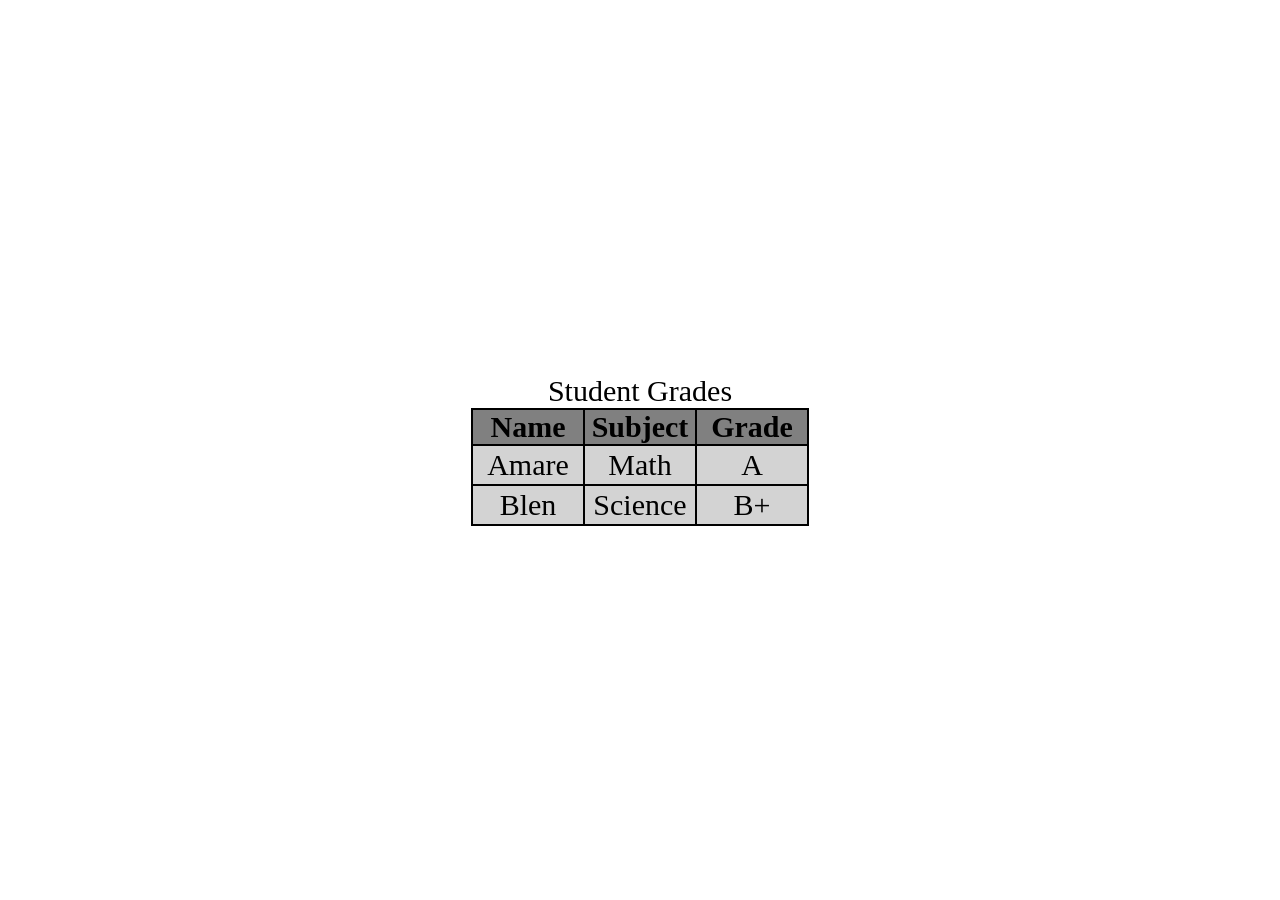
<file: mask/project 1/index.html>
<!DOCTYPE html>
<html lang="en">

<head>
    <meta charset="UTF-8">
    <meta name="viewport" content="width=device-width, initial-scale=1.0">
    <title>Mask Day One</title>
    <link rel="stylesheet" href="styles.css">
</head>

<body>
    <div class="box" style="overflow-x: auto;">
        <table>
            <caption>Student Grades</caption>
            <tr>
              <th>Name</th>
              <th>Subject</th>
              <th>Grade</th>
            </tr>
            <tr>
              <td>Amare</td>
              <td>Math</td>
              <td>A</td>
            </tr>
            <tr>
              <td>Blen</td>
              <td>Science</td>
              <td>B+</td>
            </tr>
          </table>
          
    </div>
</body>

</html>
</file>
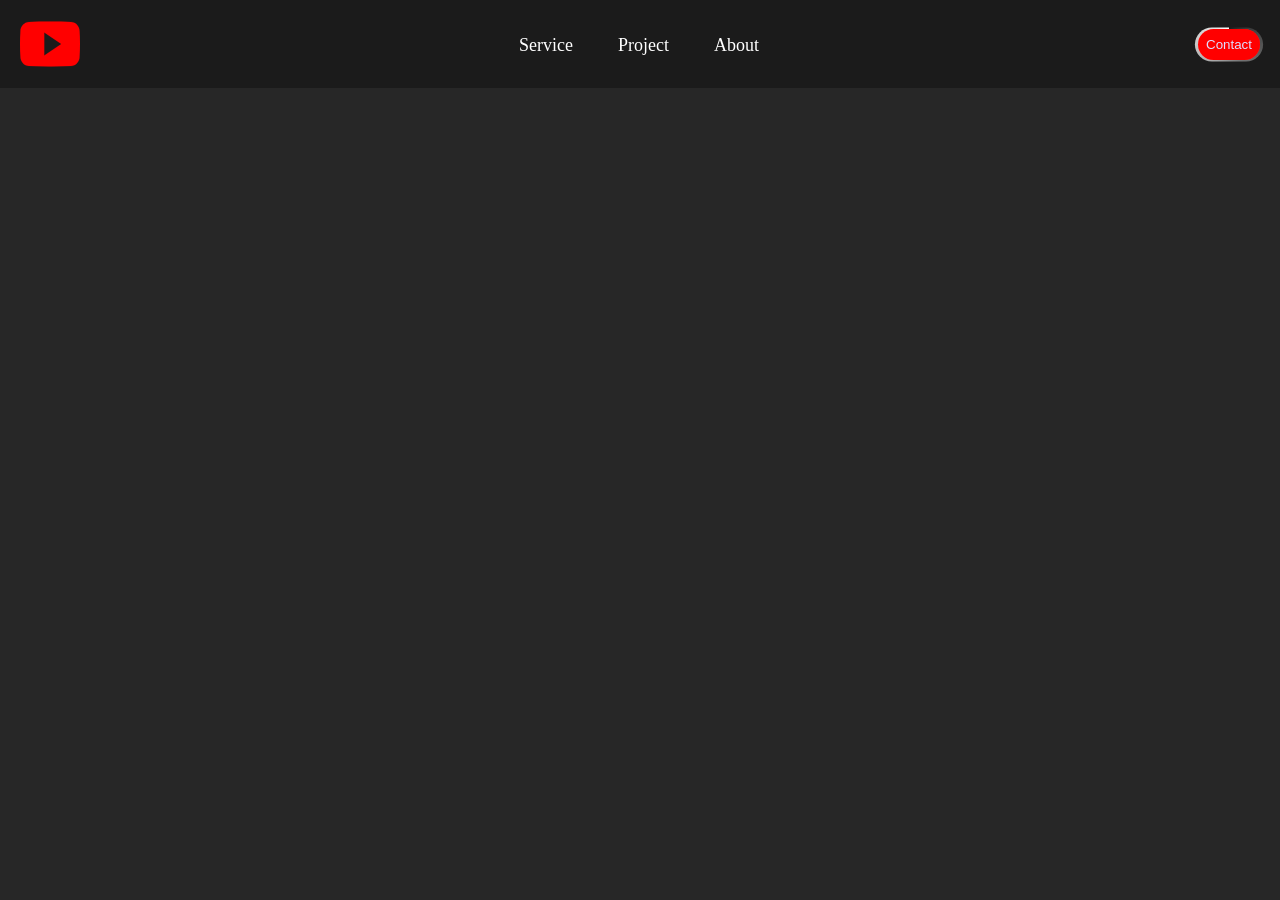
<file: navigation/project 1/index.html>
<!DOCTYPE html>
<html lang="en">
  <head>
    <meta charset="UTF-8" />
    <meta name="viewport" content="width=device-width, initial-scale=1.0" />
    <title>Document</title>
    <link rel="stylesheet" href="style.css" />
  </head>
  <body>
    <header>
      <img
        src="images/logo-youtube-svgrepo-com (1).svg "
        alt="logo"
        class="logo"
      />
      <ul>
        <li><a href="#">Service</a></li>
        <li><a href="#">Project</a></li>
        <li><a href="#">About</a></li>
      </ul>
      <button>Contact</button>
    </header>
  </body>
</html>
</file>
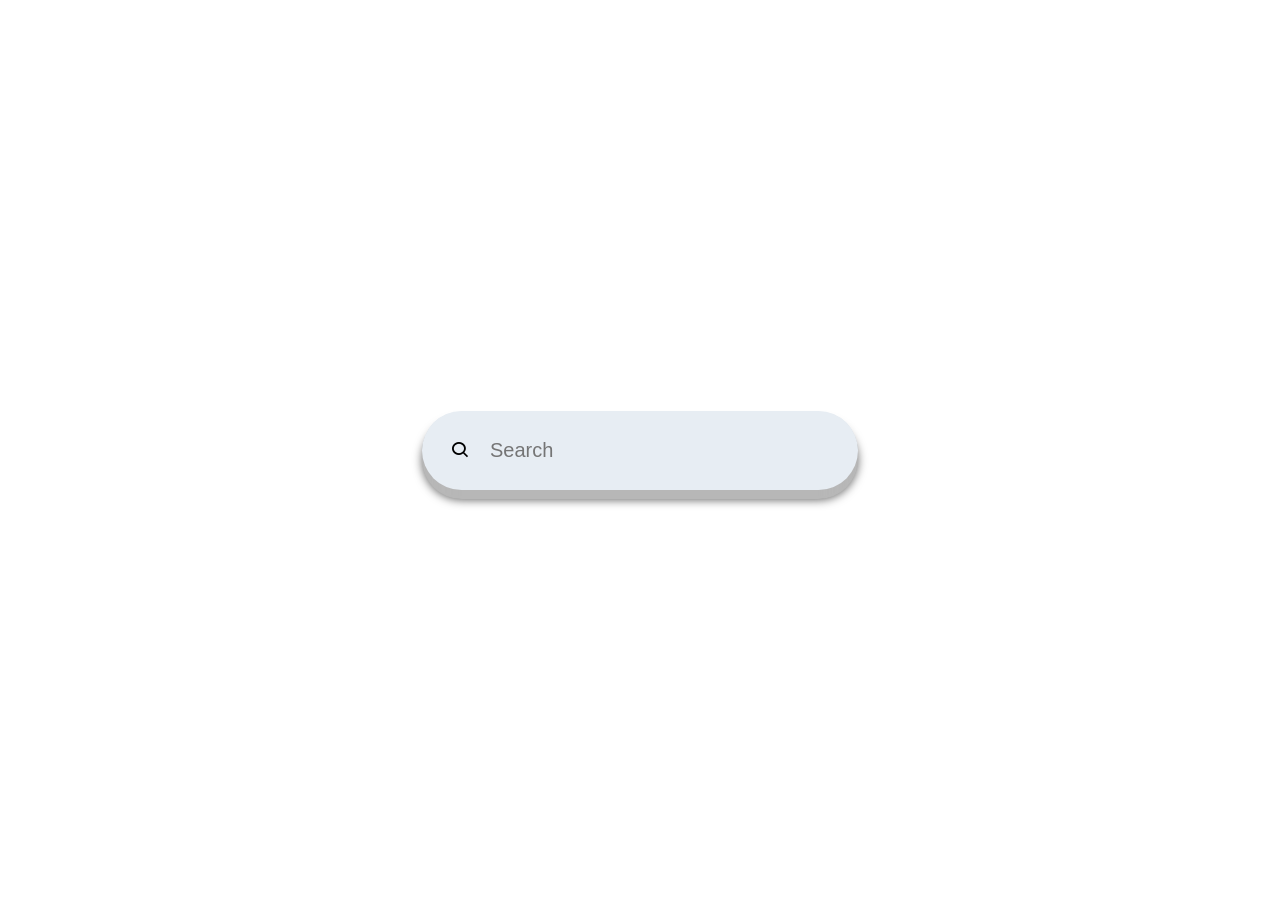
<file: search bar/project 1/index.html>
<!DOCTYPE html>
<html lang="en">

<head>
    <meta charset="UTF-8" />
    <meta name="viewport" content="width=device-width, initial-scale=1.0" />
    <title>Document</title>
    <link rel="stylesheet" href="style.css" />
    <link href='https://unpkg.com/boxicons@2.1.4/css/boxicons.min.css' rel='stylesheet'>
</head>

<body>
    <div class="main">
        <div class="search-bar">
            <i class='bx bx-search'></i>
            <input type="search" placeholder="Search" class="inp-search" />
        </div>
    </div>
</body>

</html>
</file>
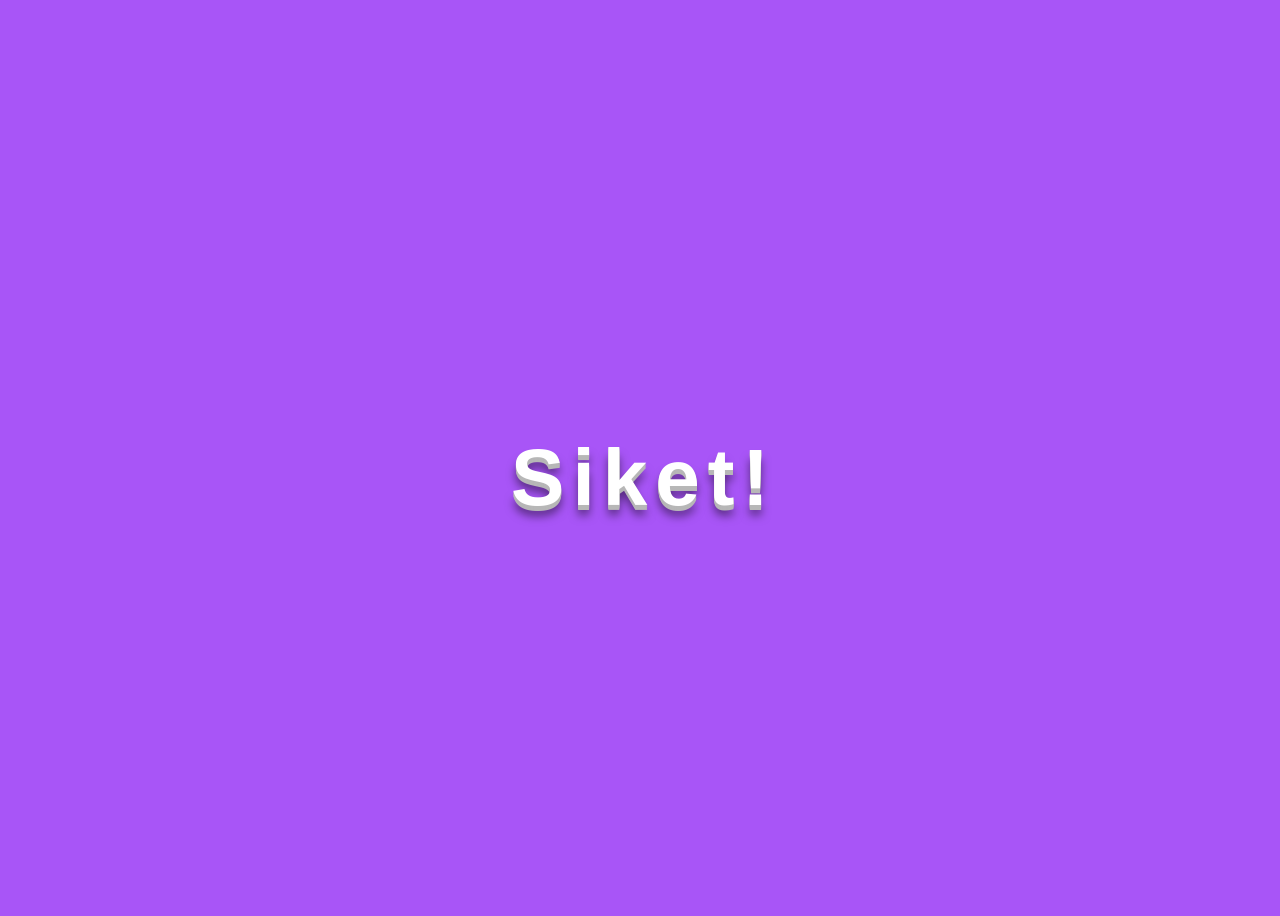
<file: bouncing/text bouncing/project 1/index.html>
<!DOCTYPE html>
<html lang="en">
  <head>
    <meta charset="UTF-8" />
    <meta name="viewport" content="width=device-width, initial-scale=1.0" />
    <title>Document</title>
    <link rel="stylesheet" href="style.css" />
  </head>

  <body>
    <h1>
      <span>S</span>
      <span>i</span>
      <span>k</span>
      <span>e</span>
      <span>t</span>
      <span>!</span>
    </h1>
  </body>
</html>
</file>
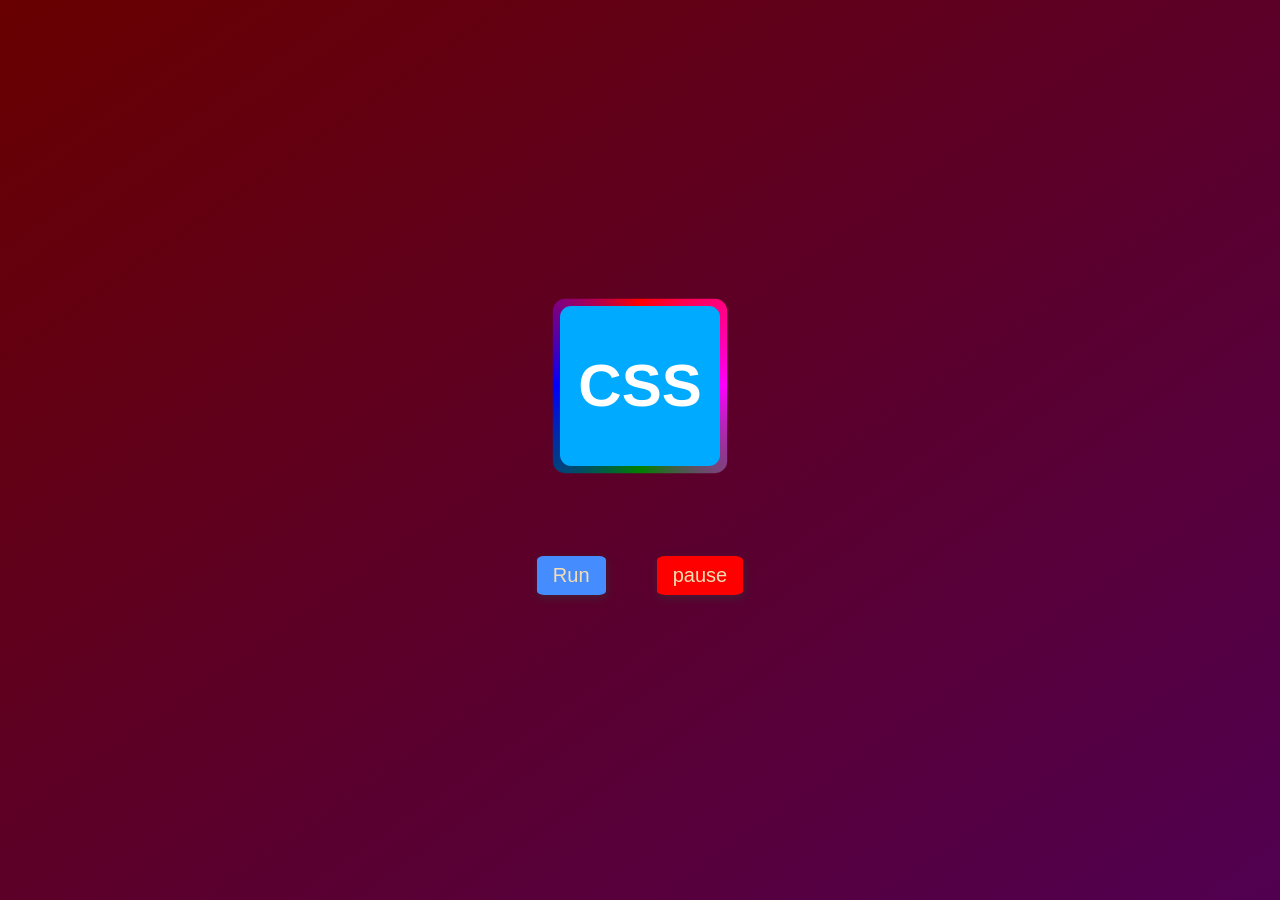
<file: Keyframes/border animation/project 1/index.html>
<!DOCTYPE html>
<html lang="en">

<head>
    <meta charset="UTF-8" />
    <meta name="viewport" content="width=device-width, initial-scale=1.0" />
    <title>Document</title>
    <link rel="stylesheet" href="style.css">
</head>

<body>
    <div class="main">
        <div class="box">
            <h2>CSS</h2>
        </div>
        <div class="buttons">
            <button class="btn btn1">Run</button>
            <button class="btn btn2">pause</button>
        </div>
    </div>
</body>
<script src="https://code.jquery.com/jquery-3.7.1.min.js"></script>
<script src="script.js"></script>

</html>
</file>
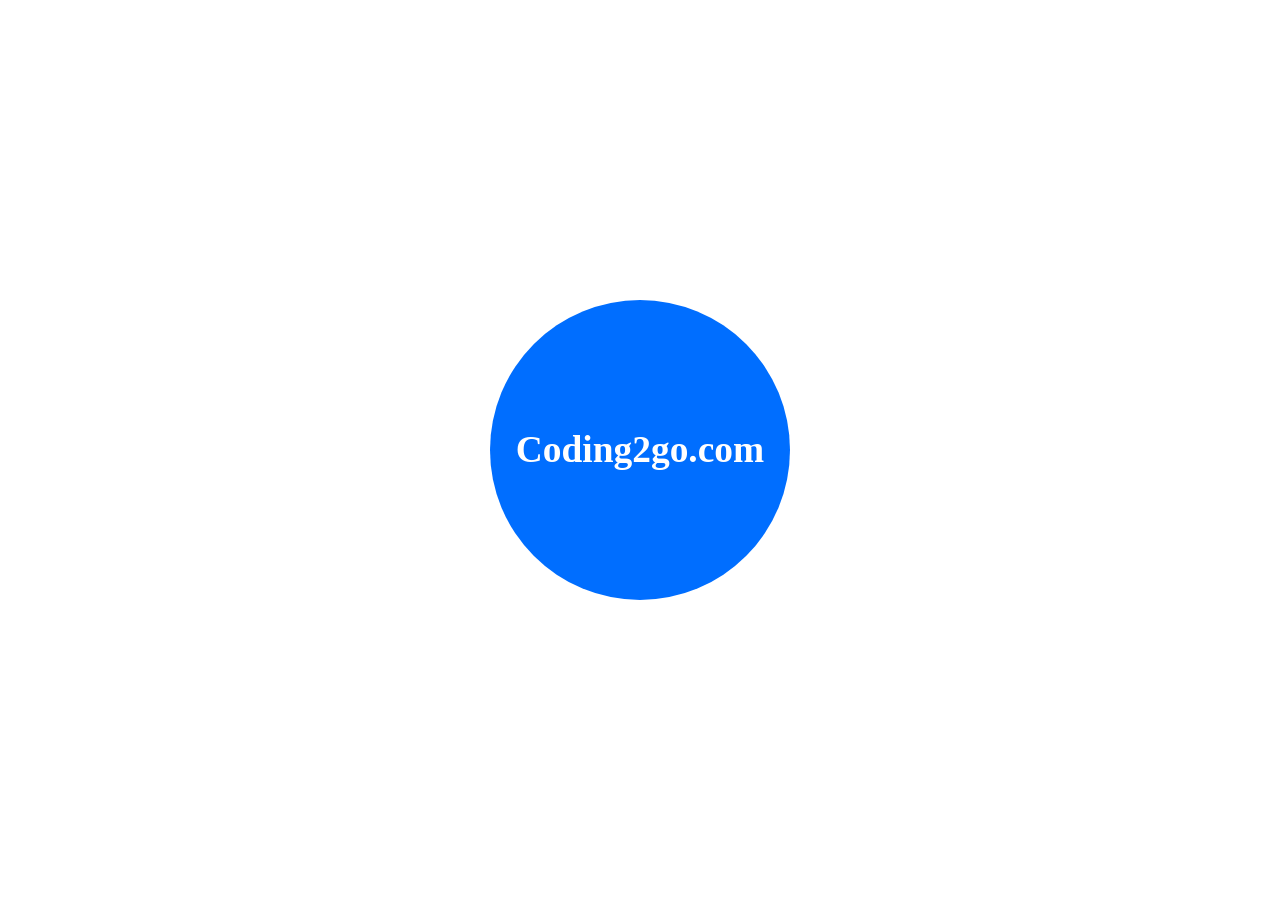
<file: Keyframes/practice animation/project 1/index.html>
<!DOCTYPE html>
<html lang="en">
<head>
    <meta charset="UTF-8">
    <meta name="viewport" content="width=device-width, initial-scale=1.0">
    <title>Keyframes</title>
    <link rel="stylesheet" href="style.css">
</head>
<body>
    <div class="box">
        <h3>Coding2go.com</h3>
    </div>
</body>
</html>
</file>
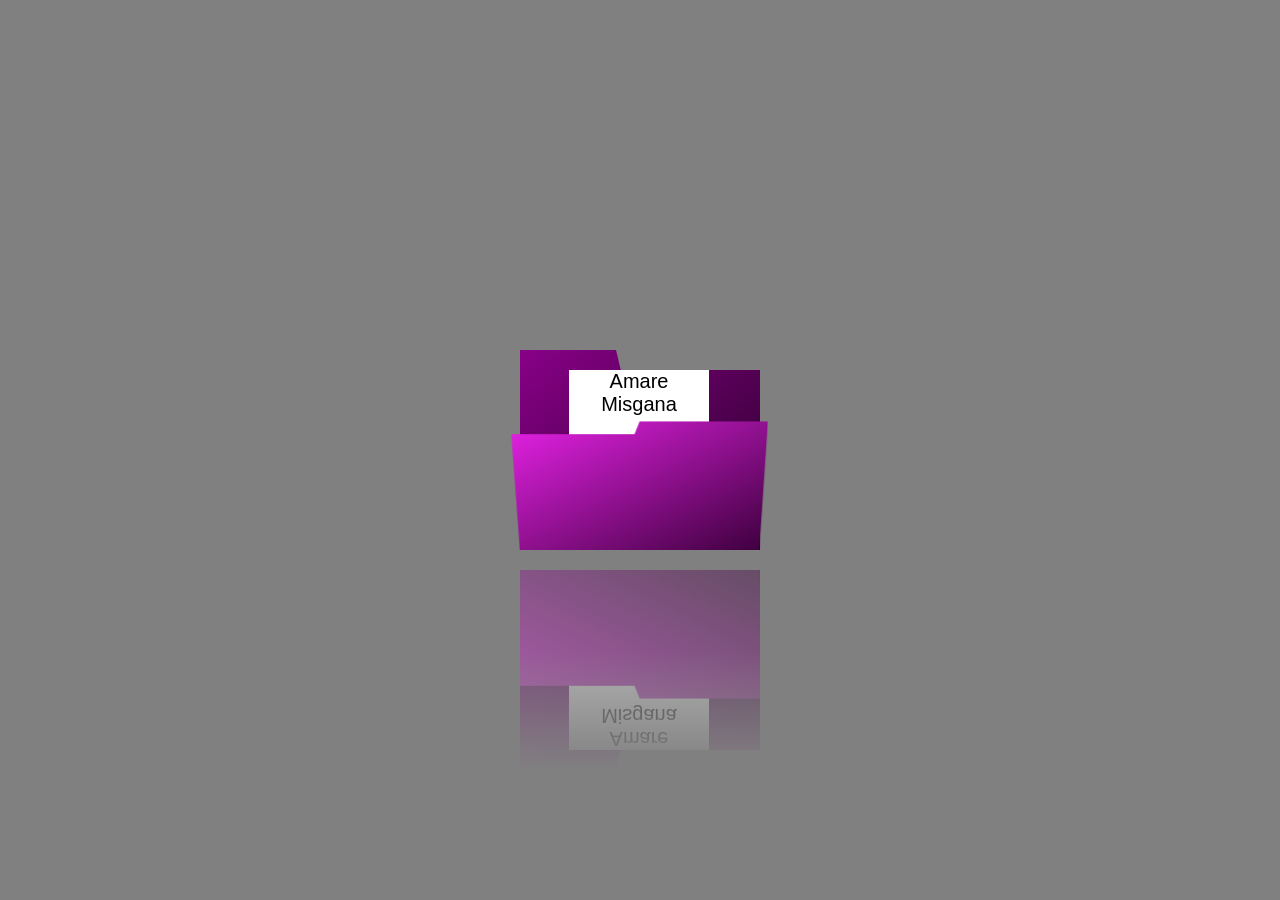
<file: object animation/folder animation/project 1/index.html>
<!DOCTYPE html>
<html lang="en">
<head>
    <meta charset="UTF-8">
    <meta name="viewport" content="width=device-width, initial-scale=1.0">
    <title>Document</title>
    <link rel="stylesheet" href="style.css">
</head>
<body>
    <div class="main">
        <div class="back-cover"></div>
        <div class="paper">
            <p>Amare Misgana</p>
        </div>
        <div class="front-cover"></div>
    </div>
</body>
</html>
</file>
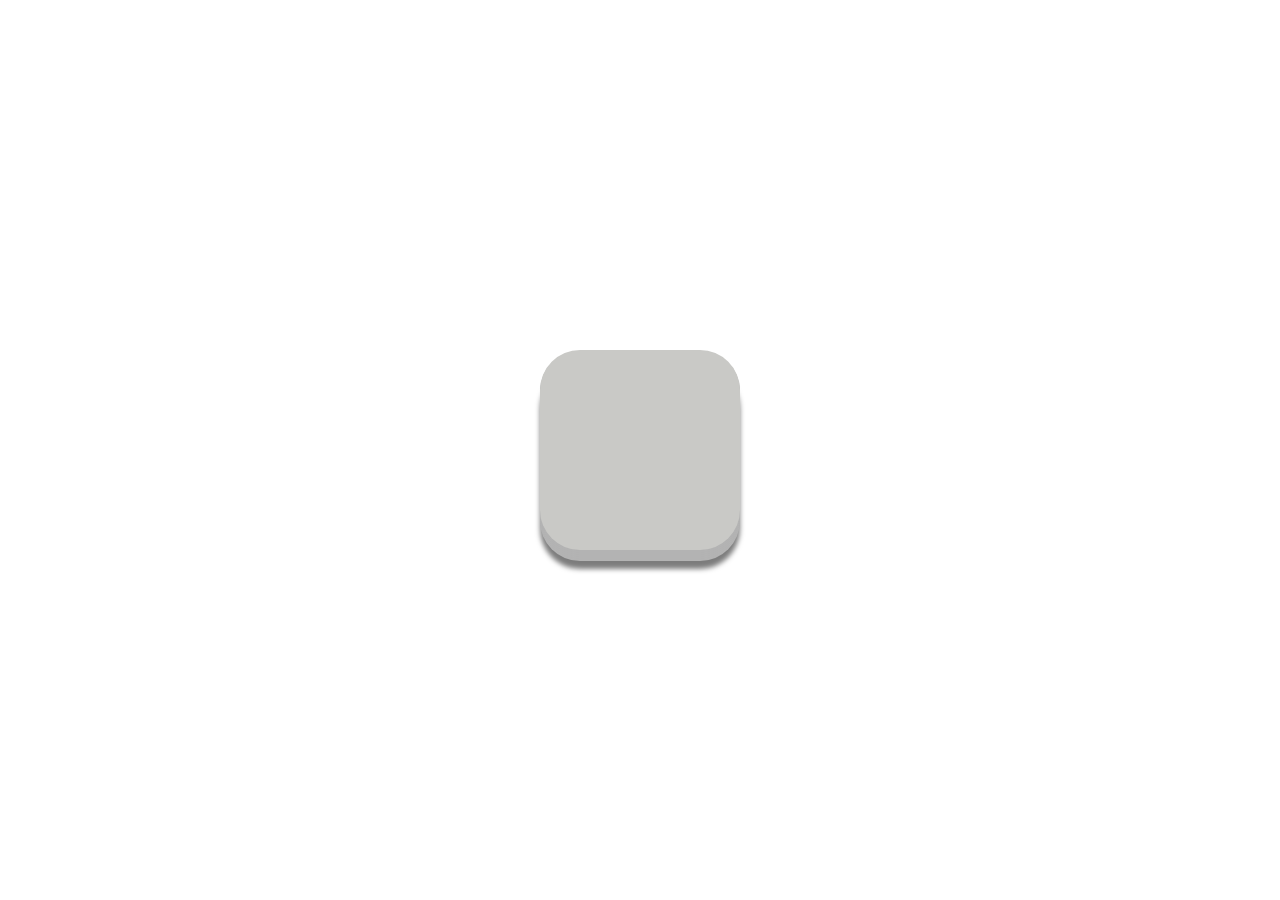
<file: bouncing/box bouncing/project 1/demo.html>
<!DOCTYPE html>
<html lang="en">

<head>
    <meta charset="UTF-8">
    <meta name="viewport" content="width=device-width, initial-scale=1.0">
    <title>Document</title>
    <link rel="stylesheet" href="demo.css">
</head>

<body>
    <div class="box">
        
    </div>
</body>

</html>
</file>
<file: mask/project 1/styles.css>
* {
    margin: 0;
    padding: 0;
    box-sizing: border-box;
}

html {
    font-size: 30px;
}

body {
    display: flex;
    justify-content: center;
    align-items: center;
    min-height: 100vh;
}

th {
    background: gray;
    width: 110px;
}

td {
    background: lightgray;
    padding: 2px;
    text-align: center;
}

table {
    background: black;
}
</file>
<file: navigation/project 1/style.css>
* {
    margin: 0;
    padding: 0;
    box-sizing: border-box;
    list-style: none;
    text-decoration: none;
    color: white;
}

html {
    font-size: 20px;
}

body {
    background-color: rgb(39, 39, 39);
}

header {
    display: flex;
    justify-content: space-between;
    align-items: center;
    padding: 0.7rem 1rem;
    background-color: rgb(27, 27, 27);
    z-index: -22;
}

.logo {
    width: 3rem;
    height: 3rem;
}



button {
    padding: 0.4rem;
    border-radius: 1rem;
    color: rgb(222, 222, 255);
    background-color: rgb(211, 0, 0);
    border: 0;
    transition: all 0.3s ease;
    position: relative;
    display: flex;
    justify-content: center;
    align-items: center;
    z-index: 4;
}



button::after {
    content: "";
    position: absolute;
    width: 100%;
    height: 100%;
    background: conic-gradient(from var(--angle), transparent, white);
    border-radius: 1rem;
    z-index: -3;
    transform: scale(1.1);
}

button::before {
    content: "";
    position: absolute;
    width: 100%;
    height: 100%;
    background-color: red;
    border-radius: 1rem;
    z-index: -1;
}

button:hover::after {
    animation: spin 0.7s linear infinite forwards;
    cursor: pointer;
}

button:hover::before {
    cursor: pointer;
}

button:hover {
    cursor: pointer;
}

li {
    display: inline;
    font-size: 0.9rem;
    margin: 0 1rem;
    color: rgb(255, 0, 0);
    transition: all 0.3s ease;
}

a {
    position: relative;
}

a:hover {
    color: rgba(255, 132, 132, 0.879);
}

a::after {
    content: "";
    position: absolute;
    background: linear-gradient(to right, red, purple);
    height: 0.4rem;
    bottom: -0.4rem;
    left: 0;
    transition: all 0.7s ease;
    width: 0;
    border-radius: 10%;

}

a:hover::after {
    width: 2.8rem;
}

@property --angle {
    syntax: "<angle>";
    initial-value: 0deg;
    inherits: false;
}

@keyframes spin {
    0% {
        --angle: 0deg;
    }

    100% {
        --angle: 360deg;
    }

}

@keyframes enlarge {
    from {}

    to {
        transform: scale(1.3);
    }

}
</file>
<file: search bar/project 1/style.css>
* {
    margin: 0;
    padding: 0;
}

:root {
    --dark-gray: #b7b7b7;
    --dark-gray-: #a5a1a1;
}

html {
    font-size: 20px;
}



.main {
    display: flex;
    align-items: center;
    justify-content: center;
    min-height: 100vh;
}

.search-bar {
    display: flex;
    align-items: center;
    justify-content: space-between;
    padding: 1.4rem;
    background-color: rgb(231, 237, 243);
    border-radius: 3rem;
    box-shadow:
        0px 1px 0 var(--dark-gray),
        0px 2px 0 var(--dark-gray),
        0px 3px 0 var(--dark-gray),
        0px 4px 0 var(--dark-gray),
        0px 5px 0 var(--dark-gray),
        0px 6px 0 var(--dark-gray),
        0px 9px 0 var(--dark-gray),
        0 8px 0 transparent,
        0 9px 0 transparent,
        0 10px 10px rgba(0, 0, 0, 0.603);
    animation: bounce 1s ease alternate infinite;
}

.inp-search {
    width: 17rem;
    background-color: transparent;
    border: none;
    outline: none;
    margin-left: 1rem;
    font-size: 1rem;
    font-family: "Lexend", sans-serif;
}

.inp-search::placeholder {
    transition: transform 1s ease-in;
}

.inp-search:focus::placeholder {
    transform: translateY(-3rem);
}

@keyframes bounce {
    100% {
        transform: translateY(-2rem);
        box-shadow:
            0 1px 0 #ccc,
            0 2px 0 #ccc,
            0 3px 0 #ccc,
            0 4px 0 #ccc,
            0 5px 0 #ccc,
            0 6px 0 #ccc,
            0 7px 0 #ccc,
            0 8px 0 #ccc,
            0 9px 0 #ccc,
            0 60px 30px rgba(0, 0, 0, 0.3);
        ;
    }
}
</file>
<file: bouncing/text bouncing/project 1/style.css>
body {
    background: #a855f7;
    display: flex;
    align-items: center;
    justify-content: center;
    height: 100vh;
    overflow: hidden;
    flex-direction: column;
}

span {
    position: relative;
    font-family: "Lato", sans-serif;
    top: 20px;
    color: white;
    display: inline;
    font-size: 5rem;
    text-shadow: 0 1px 0 #b7b7b7, 0 2px 0 #b7b7b7,
        0 3px 0 #b7b7b7, 0 4px 0 #b7b7b7, 0 5px 0 #b7b7b7,
        6px 0 transparent, 0 7px 0 transparent, 0 8px 0 transparent, 0 9px 0 transparent, 0 10px 10px rgba(0, 0, 0, 0.5);
    animation: bounce 0.4s ease infinite alternate;

}

h1 span:nth-child(2) {
    animation-delay: 0.1s;
}

h1 span:nth-child(3) {
    animation-delay: 0.2s;
}

h1 span:nth-child(4) {
    animation-delay: 0.3s;
}

h1 span:nth-child(5) {
    animation-delay: 0.4s;
}

h1 span:nth-child(6) {
    animation-delay: 0.5s;
}

@keyframes bounce {
    100% {
        top: -20px;
        text-shadow: 0 1px 0 #ccc, 0 2px 0 #ccc, 0 3px 0 #ccc,
            0 4px 0 #ccc, 0 5px 0 #ccc, 0 6px 0 #ccc, 0 7px 0 #ccc,
            0 8px 0 #ccc, 0 9px 0 #ccc, 0 60px 30px rgba(0, 0, 0, 0.3);
        ;
    }

}
</file>
<file: Keyframes/border animation/project 1/style.css>
* {
    box-sizing: border-box;
    margin: 0;
    padding: 0;
}

html {
    font-size: 40px;
    font-family: 'Raleway', sans-serif;
    color: white;
}

body {
    display: flex;
    justify-content: center;
    align-items: center;
    height: 100vh;
    background-color: white;
    background: linear-gradient(to right bottom, rgb(104, 0, 0), rgb(81, 0, 81));
}

.main {
    display: flex;
    justify-content: center;
    align-items: center;
    height: 100vh;
    flex-direction: column;
}

.box {
    width: 4rem;
    height: 4rem;
    background-color: rgb(0, 170, 255);
    margin-bottom: 2rem;
    position: relative;
    border-radius: 7%;
    display: flex;
    justify-content: center;
    align-items: center;
}

.box::after {
    content: "";
    width: 100%;
    height: 100%;
    background: conic-gradient(from var(--angle), red, rgb(255, 0, 255), green, blue, red);
    position: absolute;
    transform: scale(1.09);
    border-radius: 7%;
    z-index: -1;
    left: 0;
    bottom: 0;
    animation: spin 0.9s linear infinite;
    animation-play-state: var(--animation-state, running);
}

.box::before {
    filter: blur(3000.5rem);
    opacity: 0.5;
}

button {
    border-radius: 10%;
    width: max-content;
    padding: 0.2rem;
    padding-left: 0.4rem;
    padding-right: 0.4rem;
    border: 0;
    display: inline;
    color: wheat;
    font-size: 0.5rem;
    box-shadow: 1px 3px 8px rgba(52, 52, 52, 0.564);
}

.btn1 {
    background-color: rgb(69, 140, 255);
    margin-right: 1rem;
}

.btn:hover {
    transform: scale(1.07);
    cursor: pointer;
}



.btn2 {
    background-color: red;
}

@property --angle {
    syntax: "<angle>";
    initial-value: 0deg;
    inherits: false;
}

@keyframes spin {
    0% {
        --angle: 0deg;
    }

    100% {
        --angle: 360deg;
    }

}
</file>
<file: Keyframes/practice animation/project 1/style.css>
*{
    margin: 0;
    padding: 0;
    box-sizing: border-box;
}
body{
    display: flex;
    justify-content: center;
    align-items: center;
    height: 100vh;
}
.box{
    display: flex;
    justify-content: center;
    align-items: center;
    width: 150px;
    height: 150px;
    background-color: rgb(0, 110, 255);
    animation-name: spin;
    animation-duration: 4s;
    animation-timing-function: ease-in;
    animation-iteration-count: 1;
    animation-delay: 3s;
    animation-fill-mode: forwards;
}
h3{
    text-align: center;
    color: white;
}
@keyframes spin {
    0%{

    }
    50%{
        scale: 2;
        transform: rotate(0);
        border-radius: 0;
    }
    100%{
        transform: rotate(360deg);
        border-radius: 50%;
        scale: 2;
    }
    
}
</file>
<file: object animation/folder animation/project 1/style.css>
* {
  margin: 0;
  padding: 0;
  box-sizing: border-box;
}

html {
  font-size: 20px;
  font-family: 'Franklin Gothic Medium', 'Arial Narrow', Arial, sans-serif;
}

body {
  background-color: gray;
  display: flex;
  justify-content: center;
  align-items: center;
  min-height: 100vh;
}
p {
  text-align: center;
}
.main {
  position: relative;
  width: 12rem;
  height: 10rem;
  -webkit-box-reflect: below 1rem
    linear-gradient(to bottom, rgba(0, 0, 0, 0), rgba(0, 0, 0, 0.4) 60%);
}

.back-cover {
  background-color: rgb(153, 14, 153);
  width: 12rem;
  height: 10rem;
  clip-path: polygon(0 0, 40% 0, 42% 10%, 100% 10%, 100% 100%, 0 100%);
  background: linear-gradient(
    to bottom right,
    rgb(136, 0, 136),
    rgb(39, 0, 39)
  );
}

.front-cover {
  width: 12rem;
  height: 10rem;
  clip-path: polygon(0 0, 50% 0, 52% 10%, 100% 10%, 96.6% 100%, 3.4% 100%);
  transform: rotateX(50deg) rotateY(180deg) scaleX(1.07);
  position: absolute;
  z-index: 2;
  top: 0;
  right: -103.5%;
  background: linear-gradient(to top right, rgb(61, 0, 61), rgb(230, 34, 230));
  transition: transform 0.5s ease;
  transform-origin: 0 100%;
}

.paper {
  width: 7rem;
  height: 9rem;
  position: absolute;
  background-color: white;
  z-index: 1;
  bottom: 0;
  transform: translateX(35%);
  transition: transform 0.5s ease;
}

.main:hover {
  cursor: pointer;
}

.main:hover .paper {
  transform: translateY(-10%) translateX(35%);
}

.main:hover .front-cover {
  transform: rotateX(60deg) rotateY(180deg) scaleX(1.07);
}
</file>
<file: bouncing/box bouncing/project 1/demo.css>
* {
    margin: 0;
    padding: 0;
}

:root {
    --bright-gray: #bebebe;
    --gray: #b3b3b3;
}

body {
    display: flex;
    justify-content: center;
    align-items: center;
    min-height: 100vh;
}

html {
    font-size: 20px;
}

.box {
    width: 10rem;
    height: 10rem;
    background-color: rgb(201, 201, 198);
    border-radius: 2rem;
    box-shadow:
    0 1px 0 var(--gray),
    0 3px 0 var(--gray),
    0 5px 0 var(--gray),
    0 7px 0 var(--gray),
    0 9px 0 var(--gray),
    0 11px 0 var(--gray),
    0 13px 0 transparent,
    0 15px 0 transparent,
    0 17px 0 transparent,
        0 19px 5px rgba(0, 0, 0, 0.514);
    animation: bounce 1s ease infinite alternate;
}

@keyframes bounce {
    100%{
        transform: translateY(-2rem);
        box-shadow: 
        0 1px 0 var(--bright-gray),
        0 2px 0 var(--bright-gray),
        0 3px 0 var(--bright-gray),
        0 4px 0 var(--bright-gray),
        0 5px 0 var(--bright-gray),
        0 6px 0 var(--bright-gray),
        0 7px 0 var(--bright-gray),
        0 8px 0 var(--bright-gray),
        0 9px 0 var(--bright-gray),
        0 60px 25px rgba(0, 0, 0, 0.3);
        
    }
}
</file>
